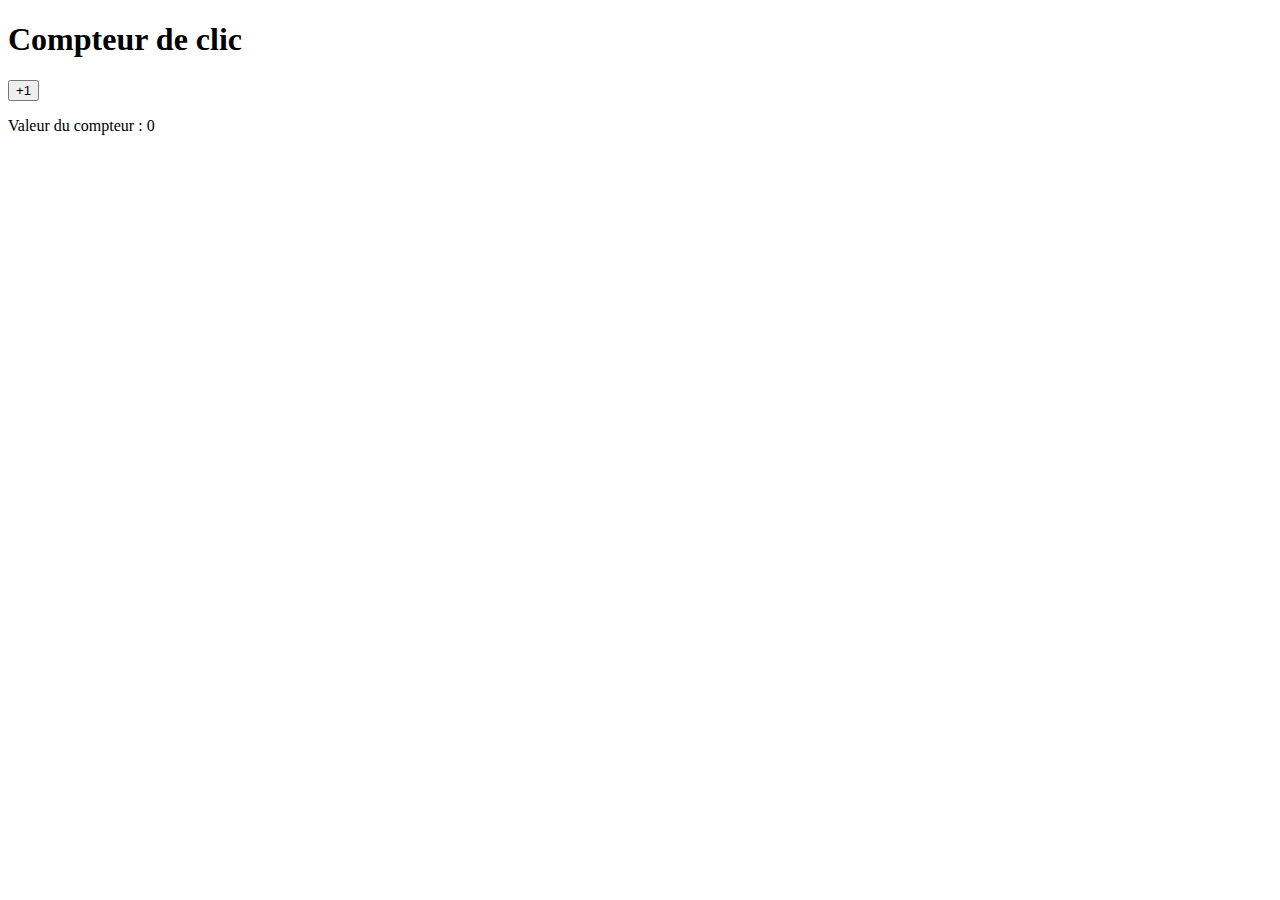
<file: 0-initiation/index.html>
<!DOCTYPE html>
<html lang="fr">
<head>
    <meta charset="UTF-8">
    <meta name="viewport" content="width=device-width, initial-scale=1.0">
    <title>Compteur JS</title>
</head>
<body>
    <h1>Compteur de clic</h1>
    <button class="btn-counter">+1</button>
    <p>Valeur du compteur : <span class="value-counter">0</span></p>
</body>
<script src="script.js"></script>
</html>
</file>
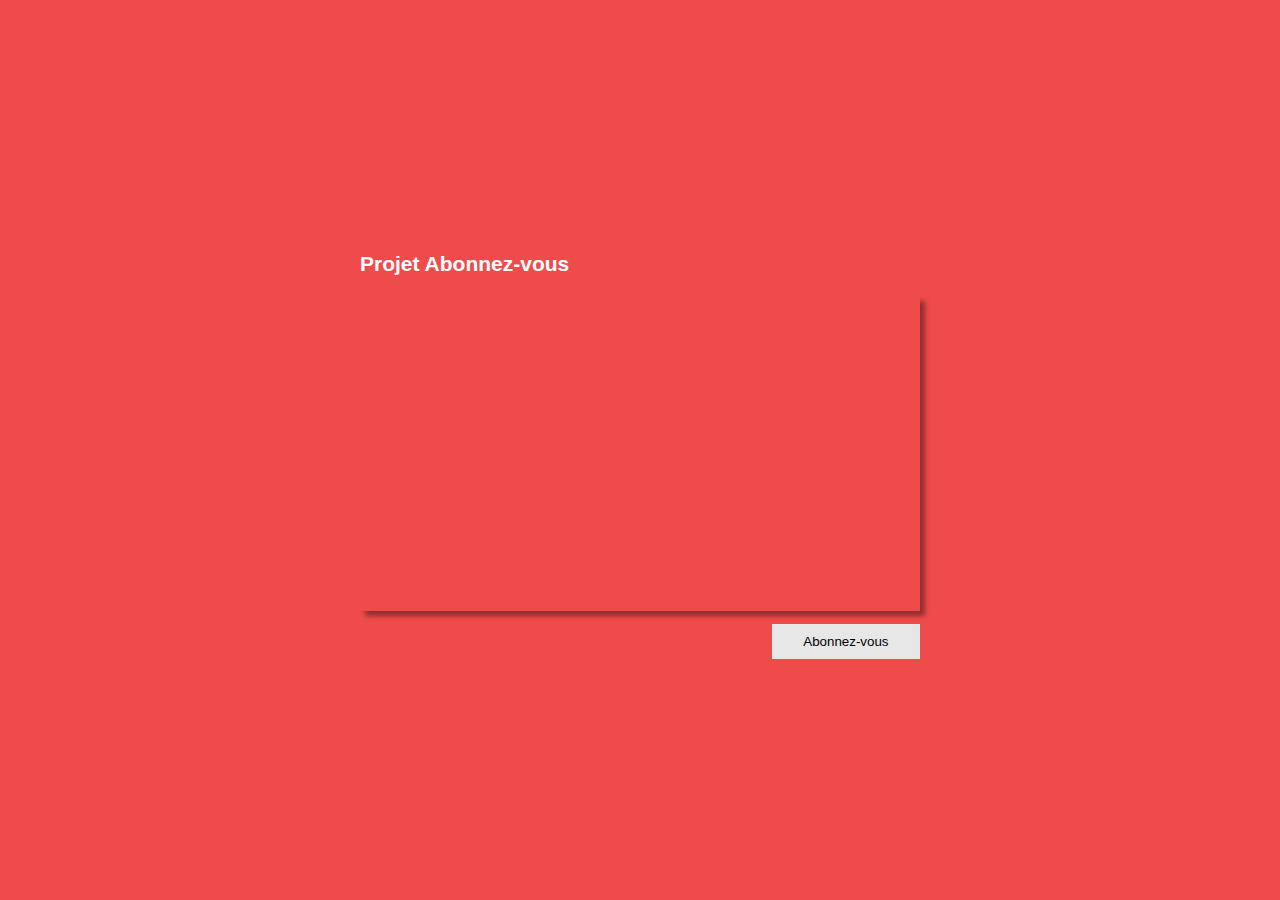
<file: 2 - abonne/index.html>
<!DOCTYPE html>
<html lang="fr">
<head>
    <meta charset="UTF-8">
    <meta http-equiv="X-UA-Compatible" content="IE=edge">
    <meta name="viewport" content="width=device-width, initial-scale=1.0">
    <link rel="stylesheet" href="style.css">
    <link rel="stylesheet" 
    href="https://cdnjs.cloudflare.com/ajax/libs/font-awesome/6.4.2/css/all.min.css" 
    integrity="sha512-z3gLpd7yknf1YoNbCzqRKc4qyor8gaKU1qmn+CShxbuBusANI9QpRohGBreCFkKxLhei6S9CQXFEbbKuqLg0DA==" 
    crossorigin="anonymous" 
    referrerpolicy="no-referrer" />
    <title>Document</title>
</head>
<body>
    <section>
        <div class="container">
            <div class="bloc-central">
                <h2>Projet Abonnez-vous</h2>
                <iframe width="560" height="315" src="https://www.youtube-nocookie.com/embed/vi-E22a_4Nk" 
                title="YouTube video player" frameborder="0" 
                allow="accelerometer; autoplay; clipboard-write; encrypted-media; gyroscope; picture-in-picture; web-share" 
                allowfullscreen></iframe>
                <div class="bloc-btn">
                    <i class="fa-solid fa-face-meh" id="emoji"></i>
                    <button class="btn-sub">Abonnez-vous</button>
                </div>
            </div>
        </div>
    </section>
</body>
</html>
<script src="script.js"></script>
</file>
<file: 2 - abonne/style.css>
*{
    margin:0;
    padding:0;
    box-sizing: border-box;
    text-decoration: none;
}
html{
    font-size: 62.5%;
}
section{
    height: 100vh;
    background-color: rgb(240, 75, 75);
    display: flex;
    align-items: center;
    justify-content: center;
}
body{
    font-size: 1.4rem;
    font-family: arial;
    color:white;
}
h2{

    margin-top: 1rem;
    margin-bottom: 1rem;
}
iframe{
    box-shadow: 5px 5px 5px rgba(0, 0, 0, 0.397);
    margin-top:1rem;
    margin-bottom:1rem;
}
/*************** Bouton abonnez-vous ************/
.bloc-btn{
    display: flex;
    justify-content:space-between;
    align-items: center;
}

.btn-sub{
    border:none;
    padding: 1rem;
    color: black;
    background-color: rgb(231, 231, 231);
    width:20ch;
    transition:width 0.1s;
}
.abonne{
    
    width:15ch;
    background-color: rgb(139, 30, 30);
    color:white;
}
/***********************************************/

/******************* Icone like ****************/
#icone{
    transition: color 0.5s;
}
.happy{
    color:gold;
}
/***********************************************/
.fa-face-smile-beam {
    color: yellow;
}
</file>
